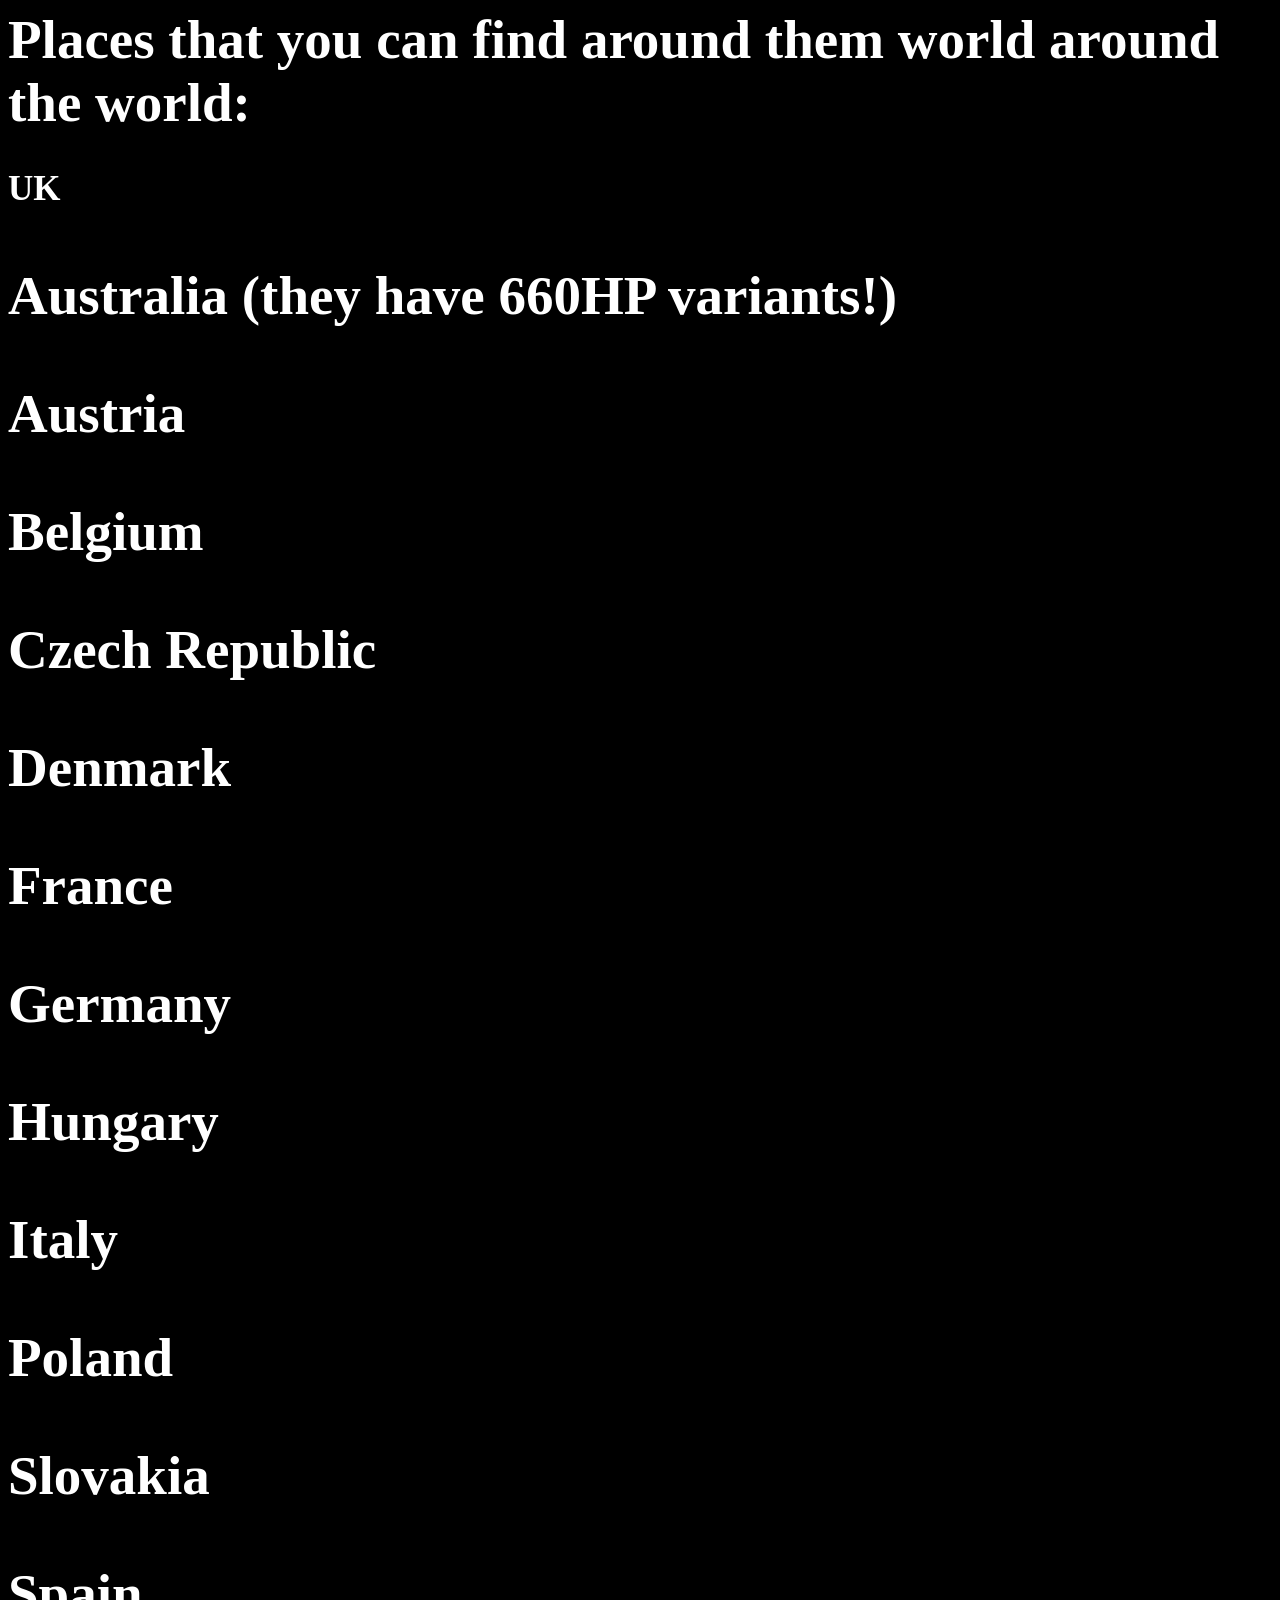
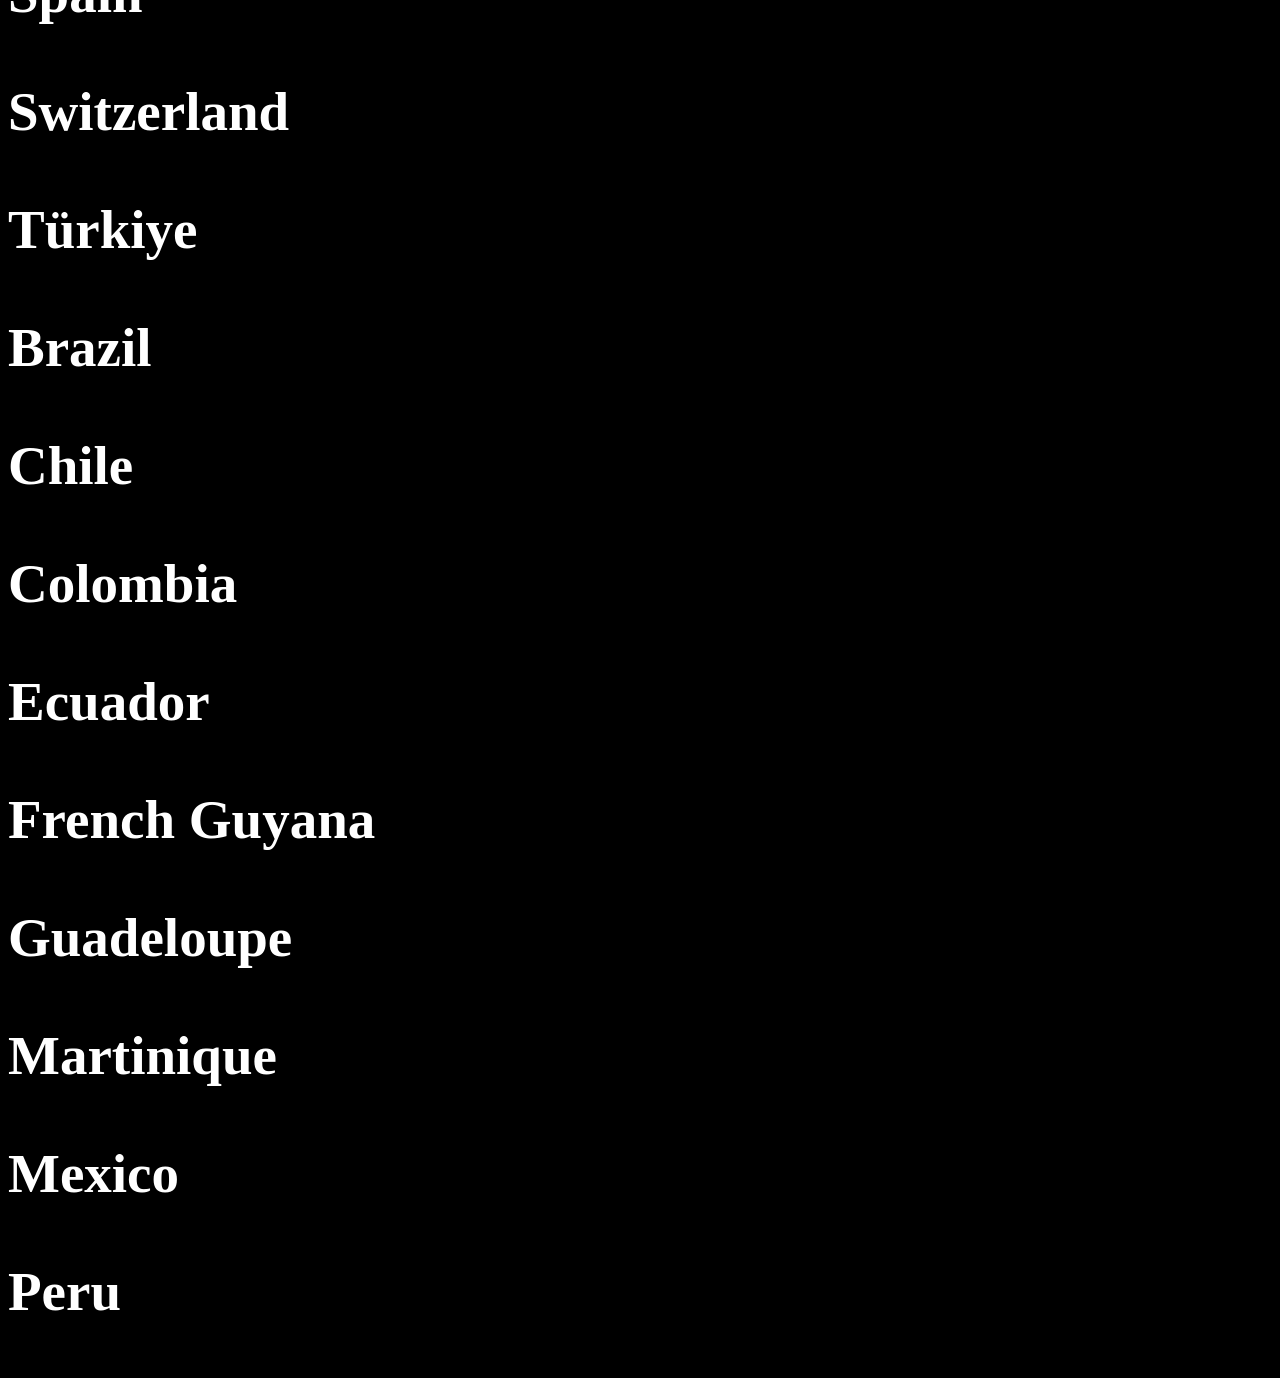
<file: wheresold.html>
<html>

<body>

<body bgcolor="black">

<h2 style="color:White; font-size:55">Places that you can find around them world around the world:

<p h2 style="color:White; font-size:35">UK</p></FONT>

<p>Australia (they have 660HP variants!)</p></FONT>

<p>Austria</p>

<p>Belgium</p>

<p>Czech Republic</p>

<p>Denmark</p>

<p>France</p>

<p>Germany</p>

<p>Hungary</p>

<p>Italy</p>

<p>Poland</p>

<p>Slovakia</p>

<p>Spain</p>

<p>Switzerland</p>

<p>Türkiye</p>

<p>Brazil</p>

<p>Chile</p>

<p>Colombia</p>

<p>Ecuador</p>

<p>French Guyana</p>

<p>Guadeloupe</p>

<p>Martinique</p>

<p>Mexico</p>

<p>Peru</p>

</html>
</file>
